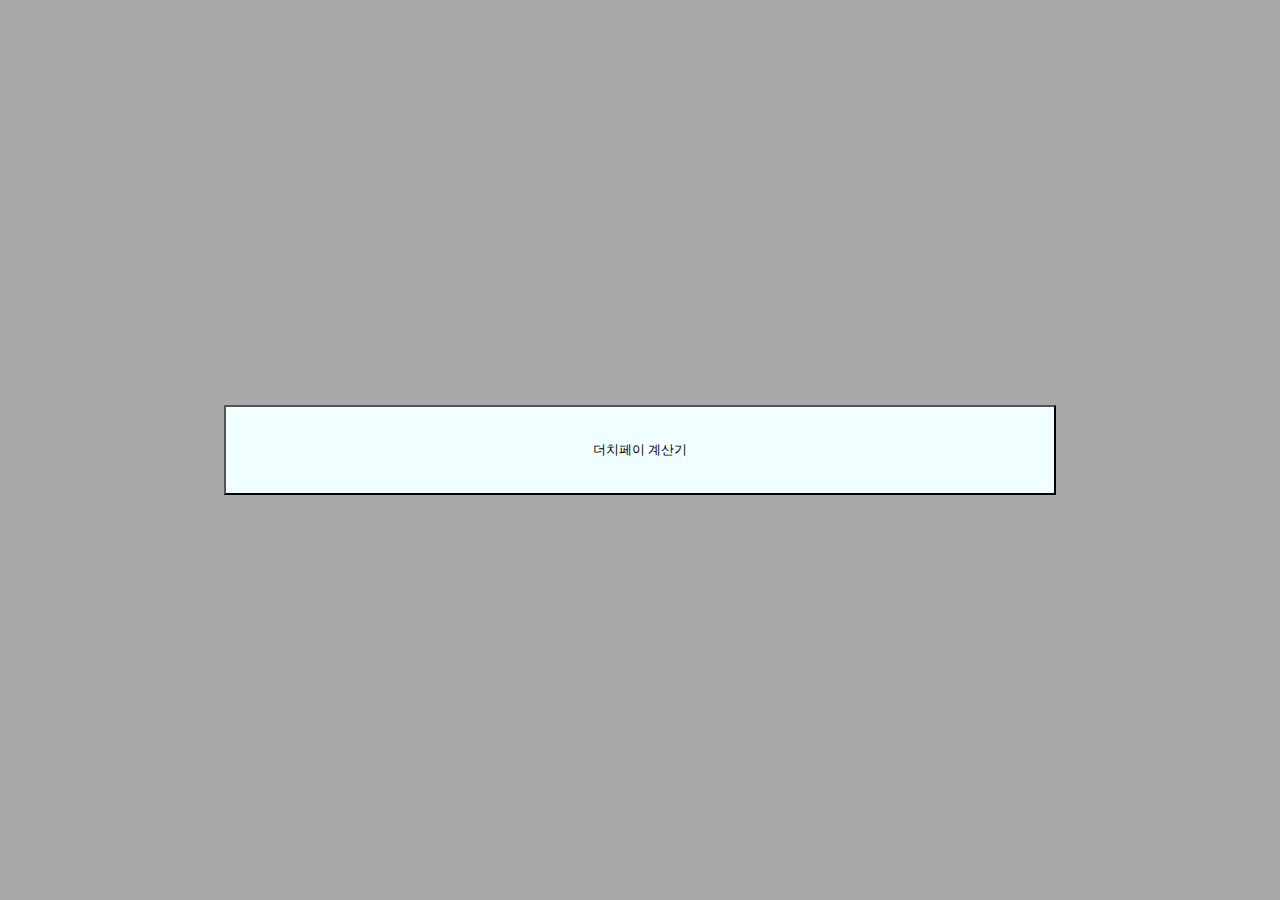
<file: static/index.html>
<!DOCTYPE html>
<html lang="ko">
  <head>
    <meta charset="UTF-8" />
    <meta name="viewport" content="width=device-width, initial-scale=1.0" />
    <title>Document</title>
    <!-- <link rel="stylesheet" href="static/css/indexStyle.css"> -->
    <style>
      * {
        margin: 0;
        padding: 0;
        box-sizing: border-box;
      }
      #root {
        width: 100vw;
        height: 100vh;
        display: flex;
        justify-content: center;
        align-items: center;
        background-color: darkgray;
        background-size: cover;
        background-position: center;
      }
      #root > button {
        width: 65vw;
        height: 10vh;
        justify-content: center;
        align-items: center;
        background-color: azure;
        background-size: cover;
        background-position: center;
        text-align: center;
      }
      #root > div > form > input {
        width: 50vw;
        height: 5vh;
        margin-top: 1vh;
      }
      #root > div > form > #calculator-btn {
        width: 20vw;
        height: 5vh;
      }
      #backBtn {
        width: 6vw;
        height: 6vw;
        background-image: url(/static/img/pngtree-vector-back-icon-png-image_4224444.jpg);
        background-repeat: no-repeat;
        background-position: center;
        background-size: cover;
      }
    </style>
  </head>
  <body>
    <div id="root">
      <button id="hideBtn">더치페이 계산기</button>
      <div id="dutchPage" style="display: none">
        <form id="calculator-form">
          <label for="total-people">전체 인원:</label><br>
          <input type="number" id="total-people" required /><br />

          <label for="main-food">음식 금액:</label><br>
          <input type="number" id="main-food" required /><br />

          <label for="alcohol-people">술 마신 사람:</label><br>
          <input type="number" id="alcohol-people" required /><br />

          <label for="alcohol-cost">술 금액:</label><br>
          <input type="number" id="alcohol-cost" required /><br />

          <label for="drink-people">음료 마신 사람:</label><br>
          <input type="number" id="drink-people" required /><br />

          <label for="drink-cost">음료 금액:</label><br>
          <input type="number" id="drink-cost" required /><br />

          <input type="button" id="calculator-btn" value="계산하기" />
        </form>
      </div>
      <div id="resultPage" style="display: none">
        <div>
          <input type="button" id="backBtn" value=""/>
        </div>
        <div>
          <pre id="preCreate"></pre>
        </div>
        <form id="result">
          <label for="bank-select">은행 선택:</label><br>
          <select id="bank-select">
            <option value="KB국민은행">KB국민은행</option>
            <option value="기업은행">기업은행</option>
            <option value="농협은행">농협은행</option>
            <option value="산업은행">산업은행</option>
            <option value="수협은행">수협은행</option>
            <option value="신한은행">신한은행</option>
            <option value="우리은행">우리은행</option>
            <option value="우체국">우체국</option>
            <option value="하나은행">하나은행</option>
            <option value="한국씨티">한국씨티</option>
            <option value="SC제일">SC제일</option>
            <option value="카카오뱅크">카카오뱅크</option>
            <option value="케이뱅크">케이뱅크</option>
            <option value="토스뱅크">토스뱅크</option>
            <option value="경남은행">경남은행</option>
            <option value="광주은행">광주은행</option>
            <option value="대구은행">대구은행</option>
            <option value="부산은행">부산은행</option>
            <option value="전북은행">전북은행</option>
            <option value="제주은행">제주은행</option>
            <option value="저축은행">저축은행</option>
            <option value="산림조합은행">산림조합은행</option>
            <option value="새마을은행">새마을은행</option>
            <option value="신협은행">신협은행</option>
            <option value="도이치은행">도이치은행</option>
            <option value="뱅크오브아메리카">뱅크오브아메리카</option>
            <option value="중국건설">중국건설</option>
            <option value="중국공상">중국공상</option>
            <option value="중국">중국</option>
            <option value="HSBC은행">HSBC은행</option>
            <option value="BNP파리바">BNP파리바</option>
            <option value="JP모간체이스">JP모간체이스</option></select
          ><br />

          <label for="account-number">은행 계좌:</label><br>
          <input type="text" id="account-number" placeholder="은행 계좌 입력" /><br />

          <input type="button" id="send-kakao-btn" value="전송" />
        </form>
      </div>
    </div>
    <script>
      const hiddenMain = document.getElementById('hiddenMain');
      const hideBtn = document.getElementById('hideBtn');
      const dutchPage = document.getElementById('dutchPage');
      const resultPage = document.getElementById('resultPage');
      const preCreate = document.getElementById('preCreate');
      const backBtn = document.getElementById('backBtn');

      hideBtn.style.display = 'block';

      hideBtn.addEventListener('click', () => {
        hideBtn.style.display = 'none';
        dutchPage.style.display = 'block';
        resultPage.style.display = 'none';
      });

      backBtn.addEventListener('click', () => {
        hideBtn.style.display = 'none';
        dutchPage.style.display = 'block';
        resultPage.style.display = 'none';
      })

      document.getElementById('calculator-btn').addEventListener('click', () => {
        let mainFood = parseInt(document.getElementById('main-food').value);
        let totalPeople = parseInt(document.getElementById('total-people').value);
        let alcoholPeople = parseInt(document.getElementById('alcohol-people').value);
        let alcoholCost = parseInt(document.getElementById('alcohol-cost').value);
        let drinkPeople = parseInt(document.getElementById('drink-people').value);
        let drinkCost = parseInt(document.getElementById('drink-cost').value);

        hideBtn.style.display = 'none';
        dutchPage.style.display = 'none';
        resultPage.style.display = 'block';

        if (
          mainFood < 0 ||
          totalPeople < 0 ||
          alcoholPeople < 0 ||
          alcoholCost < 0 ||
          drinkPeople < 0 ||
          drinkCost < 0
        ) {
          alert('음수 값을 입력할 수 없습니다.');
          return;
        }

        let mainCost = mainFood / totalPeople;
        let alcoholShare = alcoholCost / alcoholPeople;
        let drinkShare = drinkCost / drinkPeople;

        let mainAlcohol = mainCost + alcoholShare;
        let mainDrink = mainCost + drinkShare;

        let mainAlcoholRound = Math.round(mainAlcohol / 10) * 10;
        let mainDrinkRound = Math.round(mainDrink / 10) * 10;

        preCreate.textContent = `
  각각 부담할 금액 :
  - 술 마신 사람 : ${mainAlcoholRound} 원
  - 음료 마신 사람 : ${mainDrinkRound} 원`;
      });
    </script>
  </body>
</html>
</file>
